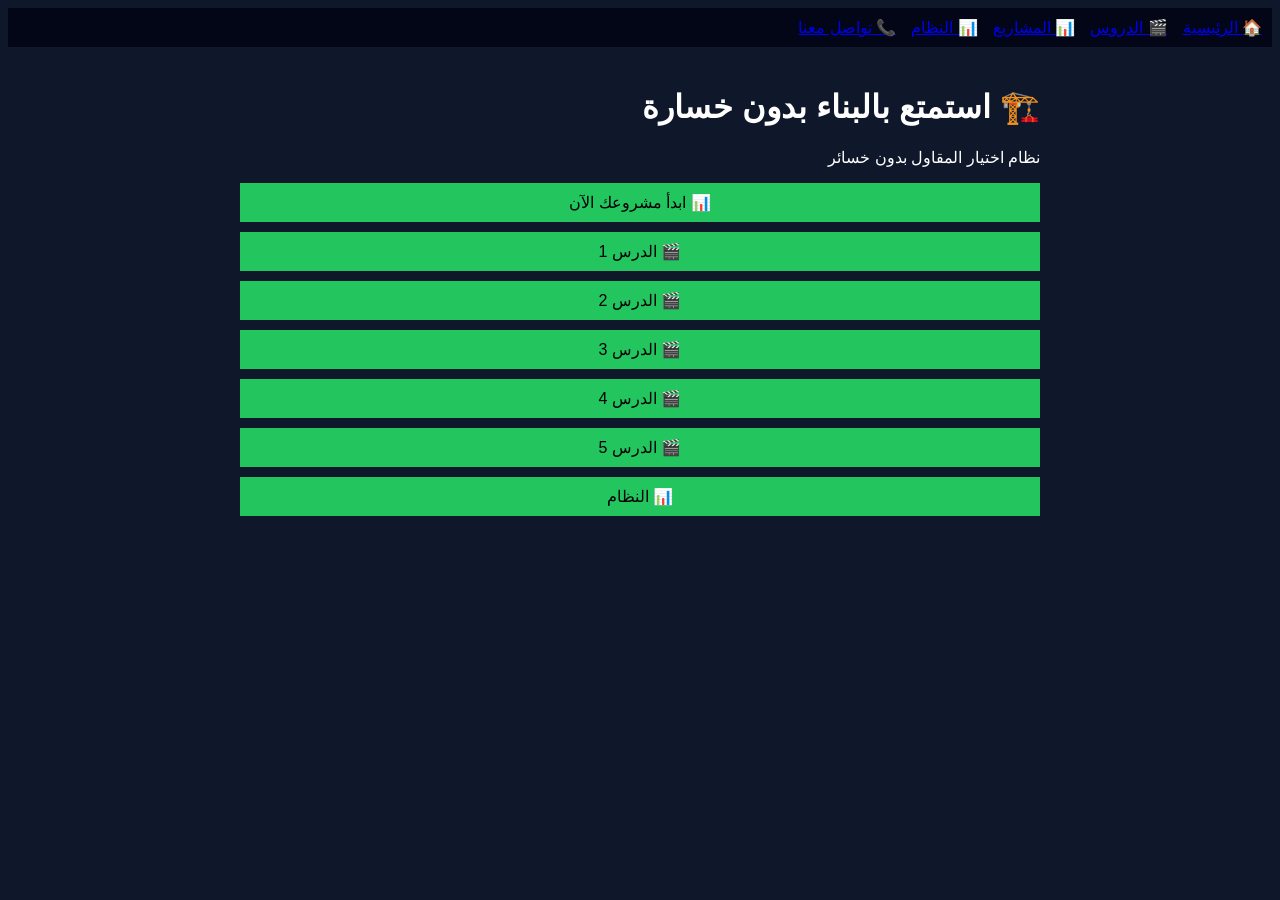
<file: index.html>
<!DOCTYPE html>
<html lang="ar" dir="rtl">
<head>
<meta charset="UTF-8">
<title>شلون تختار مقاولك؟</title>
<link rel="stylesheet" href="style.css">
</head>

<body>

<!-- 🔷 Navbar -->
<div class="navbar">
<a href="index.html">🏠 الرئيسية</a>
<a href="lesson1.html">🎬 الدروس</a>
<a href="dashboard.html">📊 المشاريع</a>
<a href="tool.html">📊 النظام</a>
<a href="#" onclick="contact()">📞 تواصل معنا</a>
</div>

<!-- 🔷 المحتوى -->
<div class="container center">

<h1 class="title">🏗️ استمتع بالبناء بدون خسارة</h1>
<p class="subtitle">نظام اختيار المقاول بدون خسائر</p>

<!-- 🔥 زر أساسي (الأهم) -->
<a href="dashboard.html" class="btn blue">📊 ابدأ مشروعك الآن</a>

<!-- 🎬 الدروس -->
<div id="lessons"></div>

</div>

<script src="app.js"></script>

</body>
</html>
</file>
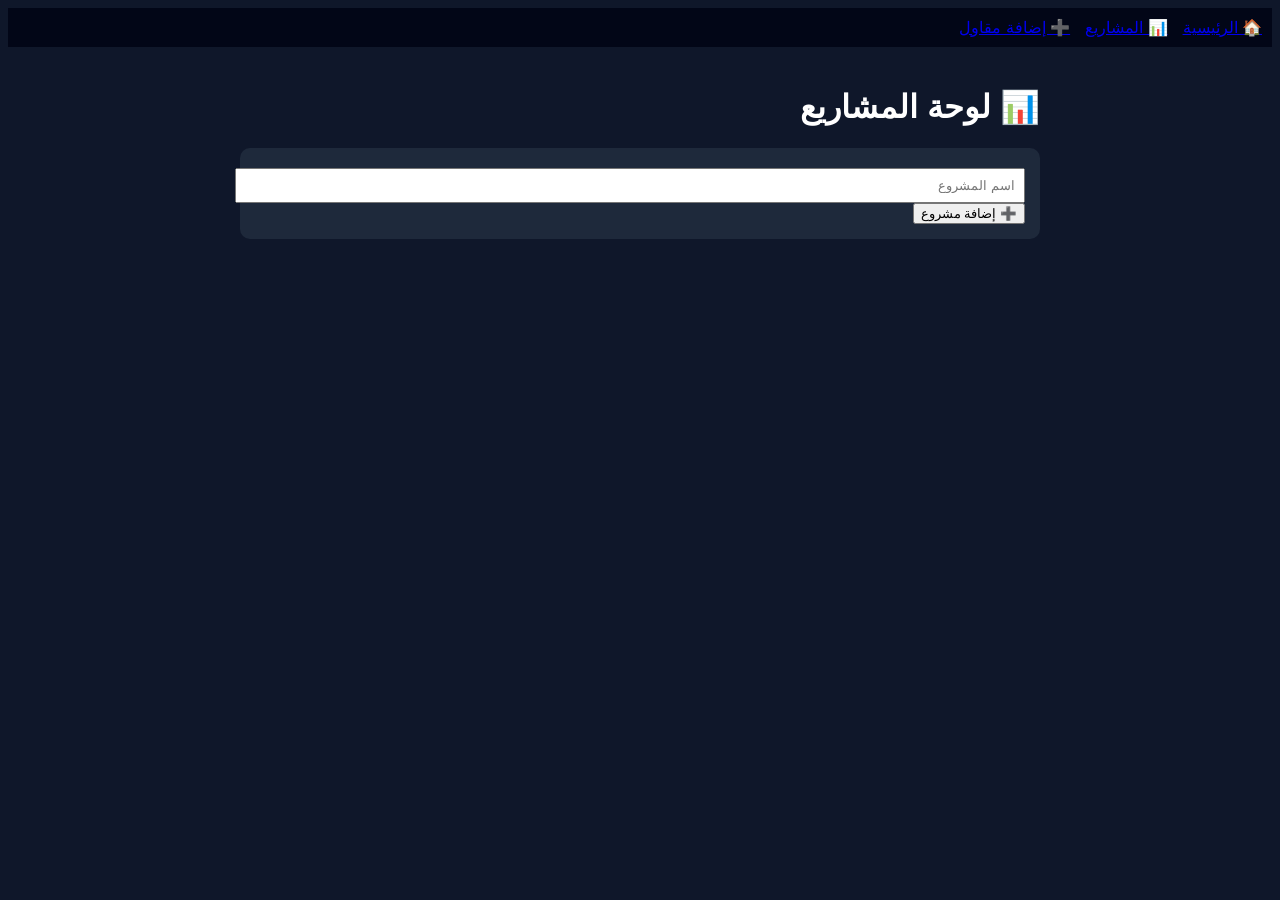
<file: dashboard.html>
<!DOCTYPE html>
<html lang="ar" dir="rtl">
<head>
<meta charset="UTF-8">
<title>لوحة المشاريع</title>
<link rel="stylesheet" href="style.css">
</head>

<body>

<div class="navbar">
<a href="index.html">🏠 الرئيسية</a>
<a href="dashboard.html">📊 المشاريع</a>
<a href="tool.html">➕ إضافة مقاول</a>
</div>

<div class="container">

<h1 class="title">📊 لوحة المشاريع</h1>

<div class="card">

<input id="projectName" placeholder="اسم المشروع">
<button onclick="addProject()">➕ إضافة مشروع</button>

</div>

<div id="projects"></div>

</div>

<script src="dashboard.js"></script>

</body>
</html>
</file>
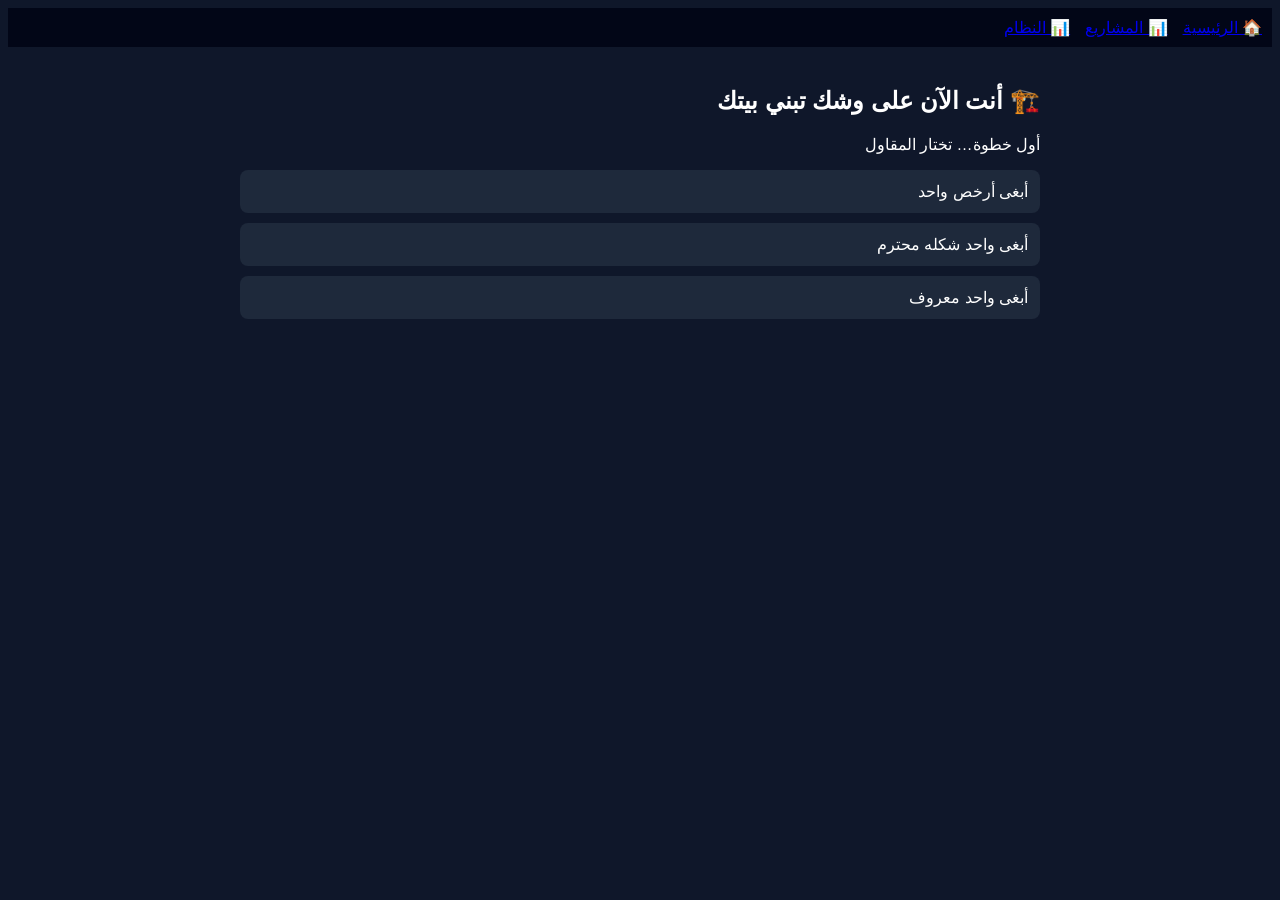
<file: lesson1.html>
<!DOCTYPE html>
<html lang="ar" dir="rtl">
<head>
<meta charset="UTF-8">
<title>الدرس 1 - لعبة القرار</title>
<link rel="stylesheet" href="style.css">

<style>
.screen { display:none; }
.active { display:block; }
.choice { 
display:block;
margin-top:10px;
padding:12px;
background:#1e293b;
border-radius:8px;
cursor:pointer;
}
.choice:hover { background:#334155; }
</style>

</head>

<body>

<div class="navbar">
<a href="index.html">🏠 الرئيسية</a>
<a href="dashboard.html">📊 المشاريع</a>
<a href="tool.html">📊 النظام</a>
</div>

<div class="container">

<!-- 🎬 Screen 1 -->
<div class="screen active">
<h2>🏗️ أنت الآن على وشك تبني بيتك</h2>
<p>أول خطوة… تختار المقاول</p>

<div class="choice" onclick="go(1)">أبغى أرخص واحد</div>
<div class="choice" onclick="go(2)">أبغى واحد شكله محترم</div>
<div class="choice" onclick="go(3)">أبغى واحد معروف</div>
</div>

<!-- ❌ Path 1 -->
<div class="screen">
<h2>💸 اخترت الأرخص</h2>
<p>بالبداية وفرت… لكن:</p>

<ul>
<li>بنود ناقصة</li>
<li>تغييرات لاحقة</li>
<li>تكلفة تضاعفت</li>
</ul>

<p>❌ أنت ما وفرت… أنت تأجلت الخسارة</p>

<button onclick="next()">التالي</button>
</div>

<!-- ❌ Path 2 -->
<div class="screen">
<h2>😌 اخترت حسب الشعور</h2>
<p>ارتحت له… لكن:</p>

<ul>
<li>ما فيه نظام</li>
<li>ما فيه تفاصيل</li>
<li>قرارات عشوائية</li>
</ul>

<p>❌ الشعور لا يدير مشروع</p>

<button onclick="next()">التالي</button>
</div>

<!-- ❌ Path 3 -->
<div class="screen">
<h2>⭐ اخترت “المعروف”</h2>
<p>سمعته طيبة… لكن:</p>

<ul>
<li>مشروعك مختلف</li>
<li>نطاق غير واضح</li>
<li>توقعات غير مكتوبة</li>
</ul>

<p>❌ السمعة ليست نظام</p>

<button onclick="next()">التالي</button>
</div>

<!-- 🔥 الحقيقة -->
<div class="screen">
<h2>💣 الحقيقة الصادمة</h2>

<p>
المشكلة مو في المقاول…
</p>

<p>
<strong>المشكلة في طريقة اختيارك</strong>
</p>

<p>
كل الخيارات اللي اخترتها كانت:
</p>

<ul>
<li>سعر</li>
<li>شعور</li>
<li>سمعة</li>
</ul>

<p>
❌ ولا واحد منهم نظام
</p>

<button onclick="next()">التالي</button>
</div>

<!-- 🧠 فهم اللعبة -->
<div class="screen">
<h2>🧠 افهم اللعبة</h2>

<p>المشروع ما يمشي كذا:</p>
<p>مخططات → عرض → عقد → تنفيذ</p>

<p>الواقع:</p>
<p>غموض → قرارات سريعة → مشاكل → خسارة</p>

<p>
⚠️ المشروع يضعف من أول قرار :contentReference[oaicite:1]{index=1}
</p>

<button onclick="next()">التالي</button>
</div>

<!-- 🎯 التحول -->
<div class="screen">
<h2>🔄 التحول الحقيقي</h2>

<p>مو:</p>
<p>“أبغى مقاول زين”</p>

<p>بل:</p>
<p><strong>“أبغى نظام يحميني”</strong></p>

<p>
كل غموض = خسارة مستقبلية :contentReference[oaicite:2]{index=2}
</p>

<button onclick="next()">التالي</button>
</div>

<!-- 🚀 CTA -->
<div class="screen">
<h2>🚀 جاهز تختار صح؟</h2>

<p>
الحين بعد ما فهمت اللعبة…
</p>

<a href="tool.html" class="btn blue">📊 جرب نظام الاختيار</a>

</div>

</div>

<script>

let screens = document.querySelectorAll(".screen");
let current = 0;

function go(step){
screens[current].classList.remove("active");
current = step;
screens[current].classList.add("active");
}

function next(){
screens[current].classList.remove("active");
current++;
screens[current].classList.add("active");
}

</script>

</body>
</html>
</file>
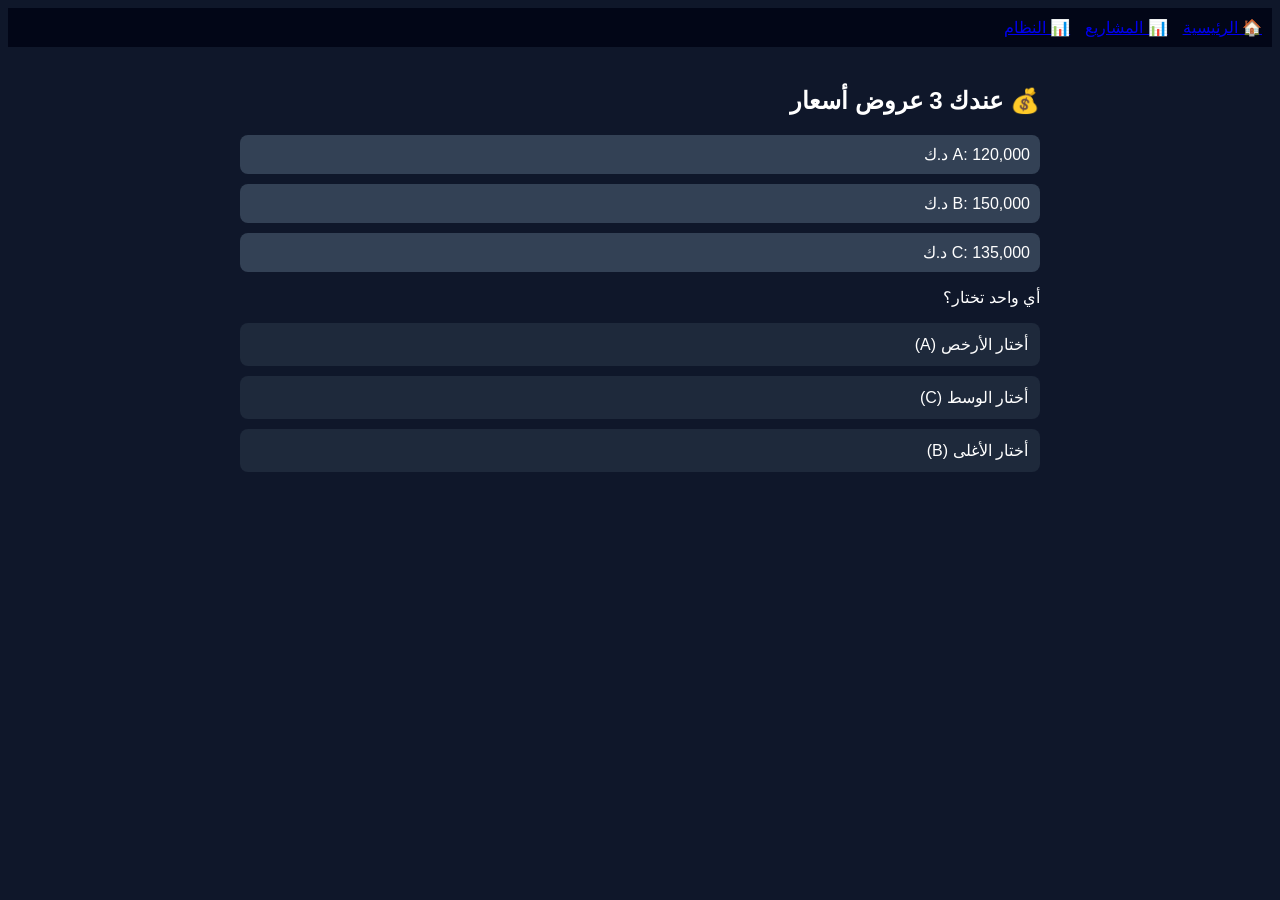
<file: lesson2.html>
<!DOCTYPE html>
<html lang="ar" dir="rtl">
<head>
<meta charset="UTF-8">
<title>الدرس 2 - لعبة السعر</title>
<link rel="stylesheet" href="style.css">

<style>
.screen { display:none; }
.active { display:block; }
.choice { 
display:block;
margin-top:10px;
padding:12px;
background:#1e293b;
border-radius:8px;
cursor:pointer;
}
.choice:hover { background:#334155; }
.box {
background:#334155;
padding:10px;
margin-top:10px;
border-radius:8px;
}
</style>

</head>

<body>

<div class="navbar">
<a href="index.html">🏠 الرئيسية</a>
<a href="dashboard.html">📊 المشاريع</a>
<a href="tool.html">📊 النظام</a>
</div>

<div class="container">

<!-- 🎬 البداية -->
<div class="screen active">
<h2>💰 عندك 3 عروض أسعار</h2>

<div class="box">
A: 120,000 د.ك
</div>

<div class="box">
B: 150,000 د.ك
</div>

<div class="box">
C: 135,000 د.ك
</div>

<p>أي واحد تختار؟</p>

<div class="choice" onclick="go(1)">أختار الأرخص (A)</div>
<div class="choice" onclick="go(2)">أختار الوسط (C)</div>
<div class="choice" onclick="go(3)">أختار الأغلى (B)</div>
</div>

<!-- ❌ الأرخص -->
<div class="screen">
<h2>💣 اخترت الأرخص</h2>

<p>لكن العرض كان:</p>
<ul>
<li>بدون تفاصيل</li>
<li>بنود مفتوحة</li>
<li>تفسيرات لاحقة</li>
</ul>

<p>❌ السعر منخفض… لكن الخسارة تبدأ لاحقًا</p>

<button onclick="next()">التالي</button>
</div>

<!-- ❌ الوسط -->
<div class="screen">
<h2>🤔 اخترت الوسط</h2>

<p>قرار “مريح”… لكن:</p>

<ul>
<li>ما حللت فعليًا</li>
<li>اعتمدت على شعور</li>
</ul>

<p>❌ هذا مو تحليل… هذا هروب من القرار</p>

<button onclick="next()">التالي</button>
</div>

<!-- ❌ الأغلى -->
<div class="screen">
<h2>💸 اخترت الأغلى</h2>

<p>تفكيرك:</p>
<p>“أكيد الأفضل”</p>

<p>لكن:</p>
<ul>
<li>يمكن فيه احتياطيات زايدة</li>
<li>يمكن فيه مبالغة</li>
</ul>

<p>❌ السعر العالي ≠ جودة</p>

<button onclick="next()">التالي</button>
</div>

<!-- 🔥 الحقيقة -->
<div class="screen">
<h2>💣 الحقيقة</h2>

<p>
أنت ما كنت تقارن أسعار…
</p>

<p>
<strong>أنت كنت تقارن أشياء مختلفة</strong>
</p>

<ul>
<li>واحد مسعر ناقص</li>
<li>واحد مسعر بزيادة</li>
<li>واحد مخبي بنود</li>
</ul>

<button onclick="next()">التالي</button>
</div>

<!-- 🧠 الفهم -->
<div class="screen">
<h2>🧠 القاعدة الذهبية</h2>

<p>
السؤال مو:
</p>

<p><strong>كم السعر؟</strong></p>

<p>السؤال:</p>

<p>
<strong>
بكم مقابل ماذا؟ بأي جودة؟ بأي مدة؟
</strong>
</p>

<p>
⚠️ بدون وضوح… السعر لعبة :contentReference[oaicite:1]{index=1}
</p>

<button onclick="next()">التالي</button>
</div>

<!-- 🎯 التحول -->
<div class="screen">
<h2>🎯 الحل</h2>

<p>
لا تبحث عن:
</p>

<p>“أفضل سعر”</p>

<p>
ابحث عن:
</p>

<p><strong>أوضح عرض</strong></p>

<button onclick="next()">التالي</button>
</div>

<!-- 🚀 CTA -->
<div class="screen">
<h2>🚀 جاهز تقارن صح؟</h2>

<a href="tool.html" class="btn blue">📊 استخدم النظام الآن</a>
</div>

</div>

<script>

let screens = document.querySelectorAll(".screen");
let current = 0;

function go(step){
screens[current].classList.remove("active");
current = step;
screens[current].classList.add("active");
}

function next(){
screens[current].classList.remove("active");
current++;
screens[current].classList.add("active");
}

</script>

</body>
</html>
</file>
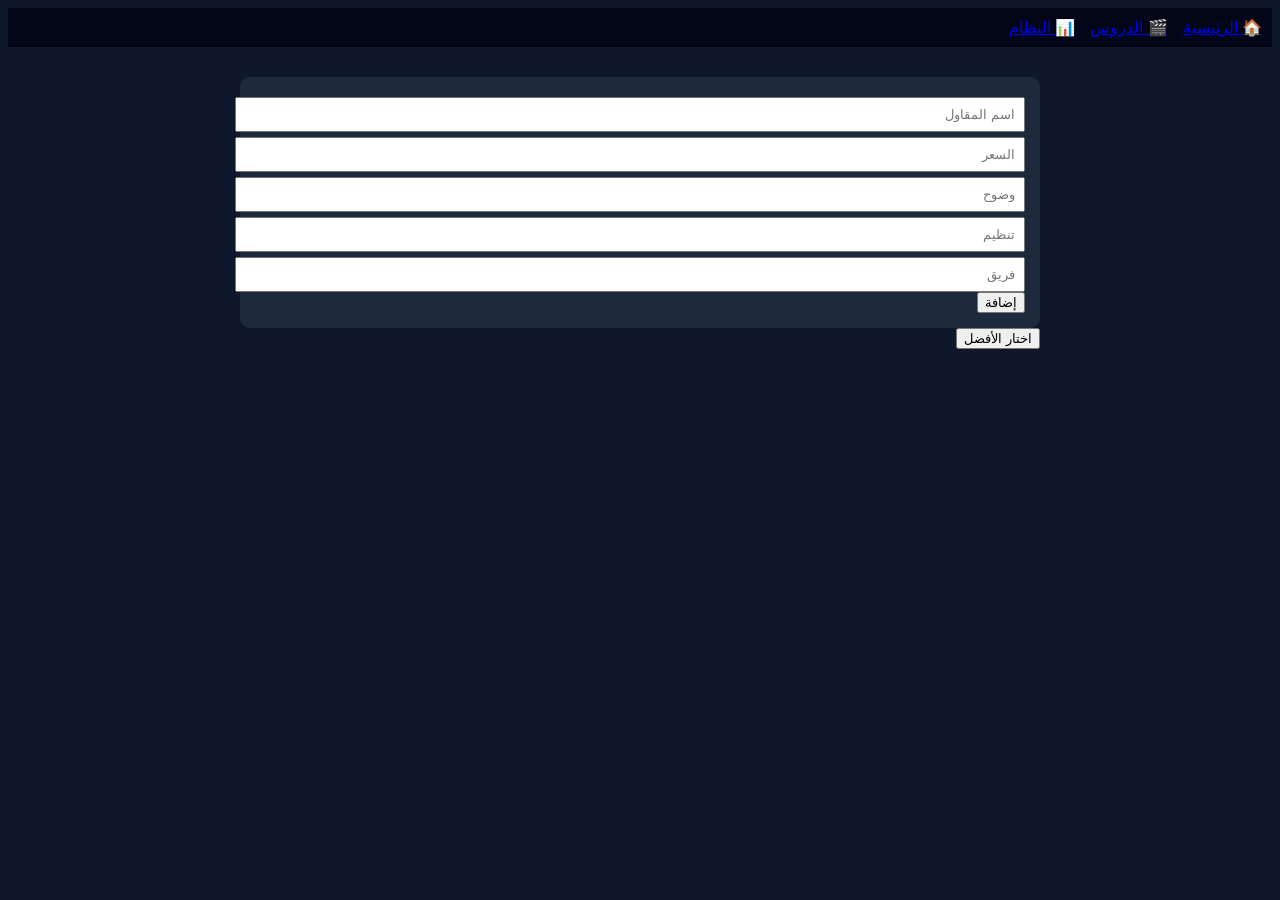
<file: tool.html>
<!DOCTYPE html>
<html lang="ar" dir="rtl">
<head>
<meta charset="UTF-8">
<title>النظام</title>
<link rel="stylesheet" href="style.css">
</head>

<body>

<div class="navbar">
<a href="index.html">🏠 الرئيسية</a>
<a href="lesson1.html">🎬 الدروس</a>
<a href="tool.html">📊 النظام</a>
</div>

<div class="container">

<div class="card">

<input id="name" placeholder="اسم المقاول">
<input id="price" placeholder="السعر">
<input id="clarity" placeholder="وضوح">
<input id="org" placeholder="تنظيم">
<input id="team" placeholder="فريق">

<button id="saveBtn" onclick="save()">إضافة</button>

</div>

<div id="list"></div>

<button onclick="decide()">اختار الأفضل</button>
<div id="decision"></div>

</div>

<script src="app.js"></script>

</body>
</html>
</file>
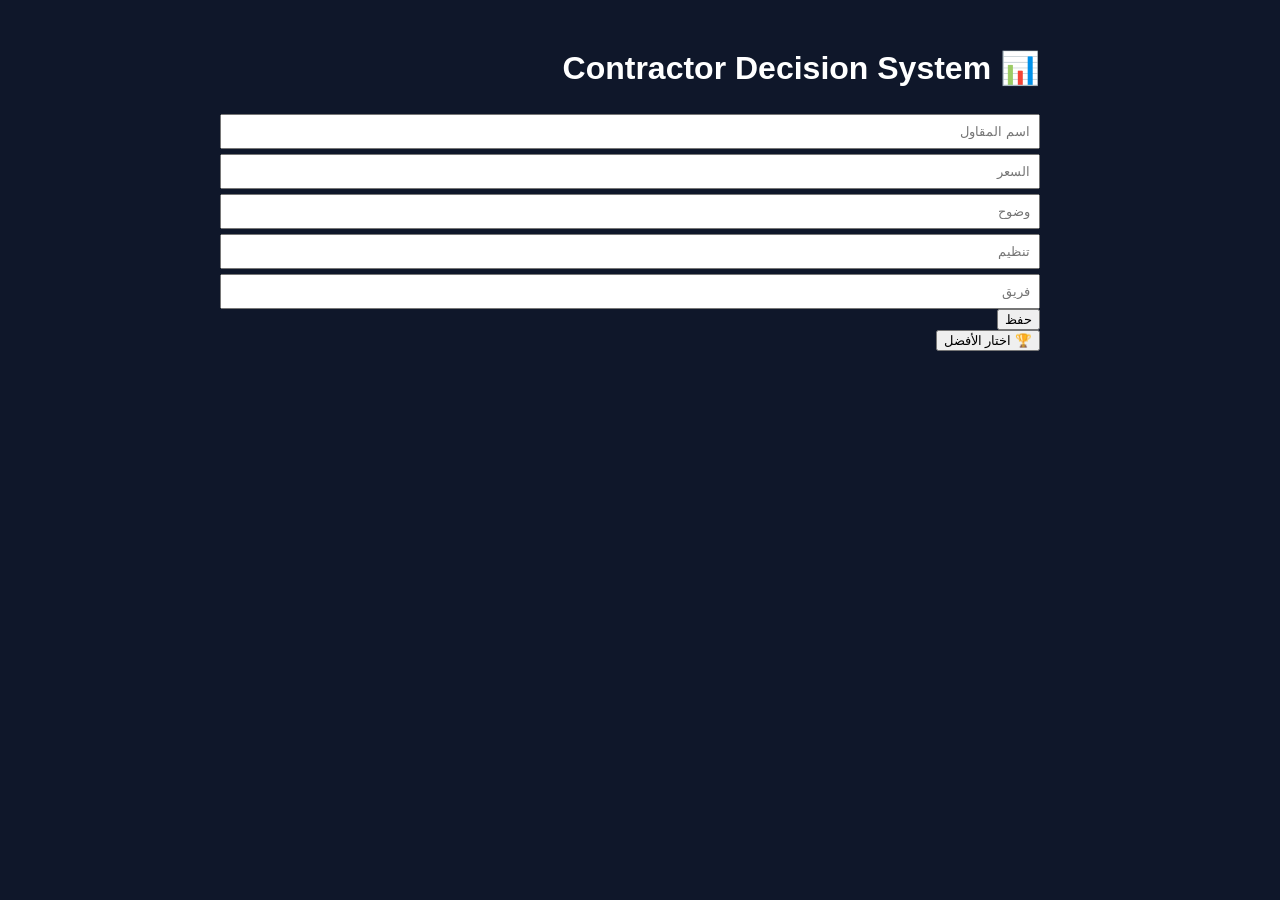
<file: tracker.html>
<!DOCTYPE html>
<html lang="ar">
<head>
<meta charset="UTF-8">
<title>Tool</title>
<link rel="stylesheet" href="style.css">
</head>

<body>

<div class="container">

<h1>📊 Contractor Decision System</h1>

<input id="name" placeholder="اسم المقاول">
<input id="price" placeholder="السعر">
<input id="clarity" placeholder="وضوح">
<input id="org" placeholder="تنظيم">
<input id="team" placeholder="فريق">

<button onclick="save()">حفظ</button>

<div id="list"></div>

<button onclick="decide()">🏆 اختار الأفضل</button>

<div id="decision"></div>

</div>

<script src="app.js"></script>

</body>
</html>
</file>
<file: style.css>
body {
font-family: sans-serif;
background:#0f172a;
color:#fff;
direction: rtl;
text-align: right;
}

.container {
max-width:800px;
margin:auto;
padding:20px;
}

.navbar {
background:#020617;
padding:10px;
display:flex;
gap:15px;
}

.card {
background:#1e293b;
padding:15px;
margin-top:10px;
border-radius:10px;
}

.btn {
display:block;
background:#22c55e;
padding:10px;
margin-top:10px;
text-align:center;
text-decoration:none;
color:#000;
}

input {
width:100%;
margin-top:5px;
padding:8px;
}

.item {
background:#334155;
padding:10px;
margin-top:10px;
border-radius:6px;
}
</file>
